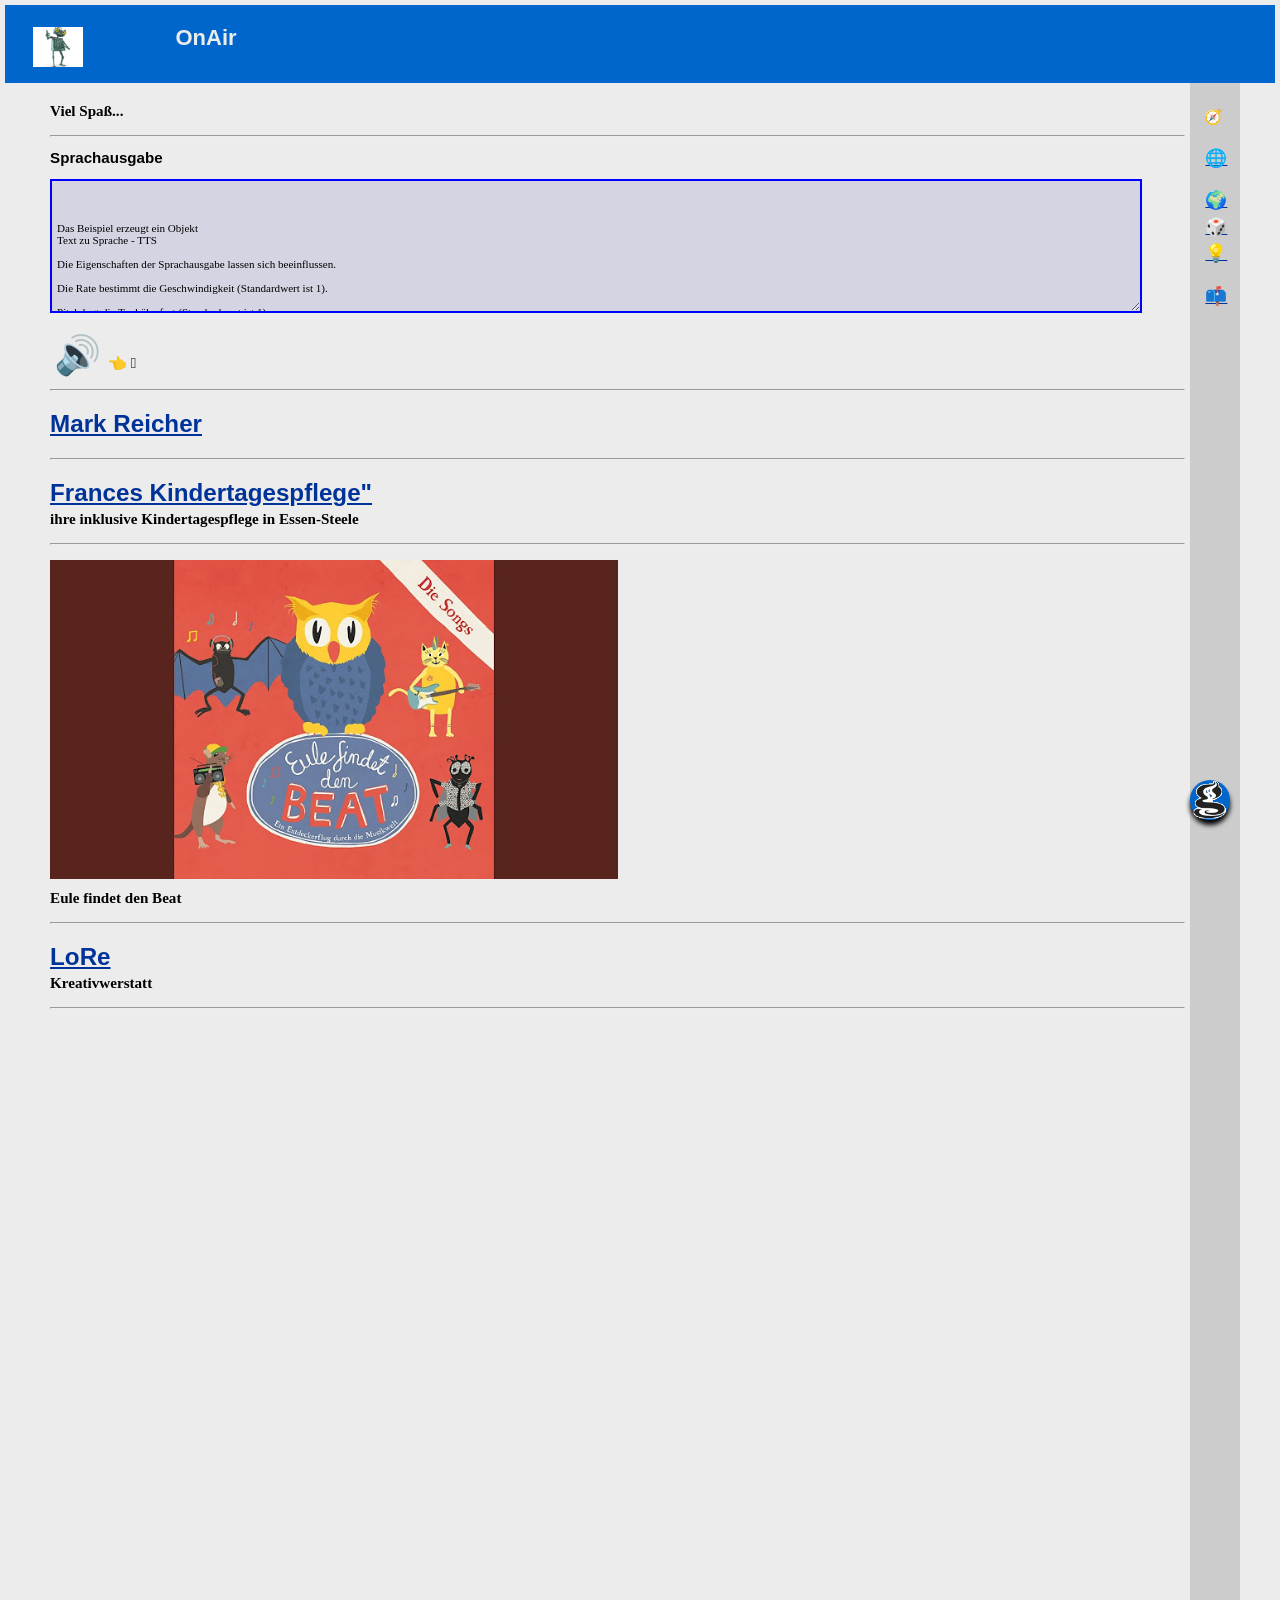
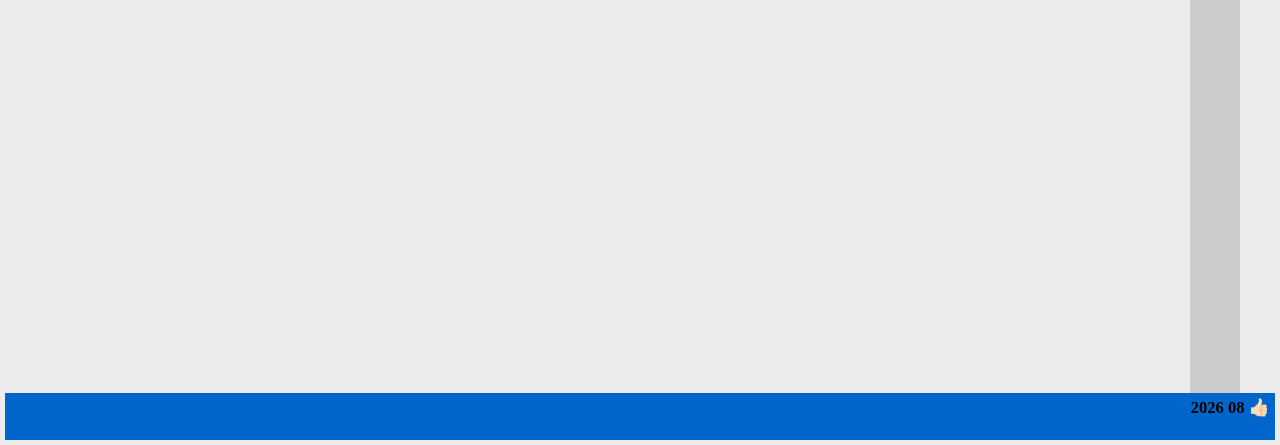
<file: index.html>
<!DOCTYPE html>
<html lang="de">
<head>
<title>OnAir</title>
<meta http-equiv="refresh" content="1200000">
<meta charset="utf-8">
<meta name="viewport" content="width=device-width, initial-scale=1.0">
<link rel="stylesheet" href="global-css.css" type="text/css">
<style>
body { 
font-family: sans-serif; 
padding: 5px; }


.grid-container {
  margin-top: 10px;
  display: grid;
  grid-template-columns: 70px 1fr 50px 50px;
  gap: 5px;
  align-items: center;
}


p {
font: 1.5em serif;
font-weight: 900;
color:rgb(0,0,0,1.0);
text-align: ;
text-decoration: none;
margin: ;
}

.irgendwas {
font: 1.5em serif;
font-weight: 900;
color:rgb(0,0,0,1.0);
text-align: ;
text-decoration: none;
width: 50px;
height: 50px;
background: #ccc; 
border: 1px solid blue; 
padding: 5px;
margin: 2px;
}

button { 
cursor: pointer; 
font: 2.5em serif;
font-weight: 900;
color: rgb(0,0,0,1.0);
text-align: right;
text-decoration: none;
width: 50px;
height: 40px;
background: rgba(0,0,0,0.0); 
border: 0px solid blue; 
padding: 1px;
margin: 2px;
}

textarea { 
font: 1.1em serif;
font-weight: 500;
color:rgb(0,0,0,1.0);
text-align: ;
text-decoration: none;
width: 95%;
height: 120px;
background:rgba(0,0,150,0.1);
border: 2px solid blue; 
padding: 5px;
margin: ;
 }


</style>
</head>
<body>
  <div class="page"> <header> <img alt="logo" src="rRost.jpg" width=""> 
  <h1 class="Titel">OnAir</h1>
  </header> 
  <div class="content"> <aside id="news"> 
    <p>News ... Aktuell 0517</p>
    </aside> <main> 
    <p>Viel Spa&szlig;... </p>
    <hr>
<!--<p><a href="url"></a></p><p>...</p> // -->



<h2>Sprachausgabe</h2>


<textarea id="text1">



Das Beispiel erzeugt ein Objekt 
Text zu Sprache - TTS

Die Eigenschaften der Sprachausgabe lassen sich beeinflussen. 

Die Rate bestimmt die Geschwindigkeit (Standardwert ist 1).

Pitch legt die Tonhöhe fest (Standardwert ist 1). 

Volume stellt die Lautstärke ein (Standardwert ist 1). 

Bei einem Klick auf den Lautsprecher wird der Text mit speechSynthesis - synth.speak(utterance)  vorgelesen.

Beachte: 
Die maximale Länge des Textes, der in jeder Äußerung gesprochen werden kann, beträgt 32.767 Zeichen.
Das Märchen Hänsel und Gretel müsste man auf zwei Äußerungen verteilen, oder kürzen.

Noch etwas
Die Zeilen, oben im Textfeld kannst du für eigene Versuche nutzen.
Gib einfach etwas ein.



</textarea>

<br>
<p>
<button onclick="speakText()">🔊 </button> 👈 🫆
</p>

		<hr>
<!-- Mark Reicher -->
<p><a href="https://m.youtube.com/@MarkReicher" target="_blank">
Mark Reicher </a></p>

		
		<hr>
<!-- neuer Link -->
<p><a href="https://www.franceskindertagespflege.de/" target="_blank">
Frances Kindertagespflege"</a><br>
ihre inklusive Kindertagespflege in Essen-Steele</p>


		<hr>	
<!-- Eule sucht den Bea -->
<p><a href="https://youtube.com/playlist?list=PLxRuIiRd30WltyTuS3wxS6XWppFFGOAt6&" target="_blank">
<img src="eule.jpg" width="50%"></a><br>Eule findet den Beat</p>

		<hr>

<p><a href="https://neue-arbeit-essen.de/wege-in-arbeit/lore/" target="_blank">
LoRe</a><br>Kreativwerstatt</p>

<hr>

		
    <p>&nbsp;</p>
    <p>&nbsp;</p>
    <p>&nbsp;</p>
    <p>&nbsp;</p>
    <p>&nbsp;</p>

    <p>&nbsp;</p>
    <p>&nbsp;</p>
    <p>&nbsp;</p>
    <p>&nbsp;</p>
    <p>&nbsp;</p>

    <p>&nbsp;</p>
    <p>&nbsp;</p>
    <p>&nbsp;</p>
    <p>&nbsp;</p>
    <p>&nbsp;</p>

    <p>&nbsp;</p>
    <p>&nbsp;</p>
    <p>&nbsp;</p>
    <p>&nbsp;</p>
    <p>&nbsp;</p>
		
    <p>&nbsp;</p>
    <p>&nbsp;</p>
    <p>&nbsp;</p>
    <p>&nbsp;</p>
    <p>&nbsp;</p>

    <p>&nbsp;</p>
    <p>&nbsp;</p>
    <p>&nbsp;</p>
    <p>&nbsp;</p>
    <p>&nbsp;</p>




		
    </main> <nav> 
    <h4>🧭</h4>
    <ul>
      <li><a href="#">🌐 </a></li>
      <br>
      <li><a href="#">🌍 </a></li>
      <li><a href="#">🎲 </a></li>
      <li><a href="#">💡 </a></li>
      <br>
      <li><a href="#">📫 </a></li>
    </ul>



    </nav> </div>
  <footer> 
  <p>2026 08 👍🏻 </p>
  </footer> </div>


<div class="floating-container">

  <div class="floating-menu" id="menu">
    
    
	<div class="menu-item"><a href="#">OnAir</a></div>
    <div class="menu-item">🎯</div>

    <div class="menu-item toggle" onclick="toggleSub()">
      X3D / VRML ?
    </div>
    <div class="menu-item sub">🎲</div>
    <div class="menu-item sub">💡</div>

    <div class="menu-item">📫</div>
  </div>

  <div class="floating-button" onclick="toggleMenu()"> <img src="geoCities.gif" width="34" height="38"></div>

</div>






<script>

let menuOpen = false;
let subOpen = true;

function toggleMenu() {
  const menu = document.getElementById('menu');
  menuOpen = !menuOpen;
  menu.classList.toggle('open', menuOpen);
}

function toggleSub() {
  const subs = document.querySelectorAll('.sub');
  subOpen = !subOpen;
  subs.forEach(el => {
    el.style.display = subOpen ? 'block' : 'none';
  });
}

// initial state
window.onload = () => {
  document.querySelectorAll('.sub').forEach(el => {
    el.style.display = 'block';
  });
};


let synth = window.speechSynthesis;

function speakText() {
  let text = document.getElementById("text1").value;
  let utterance = new SpeechSynthesisUtterance(text);
  synth.cancel();
  utterance.rate = 1;
  utterance.pitch = 1;
  utterance.volume = 0.2;
  synth.speak(utterance);  
}

</script>
</body>
</html>
</body>
</html>
</file>
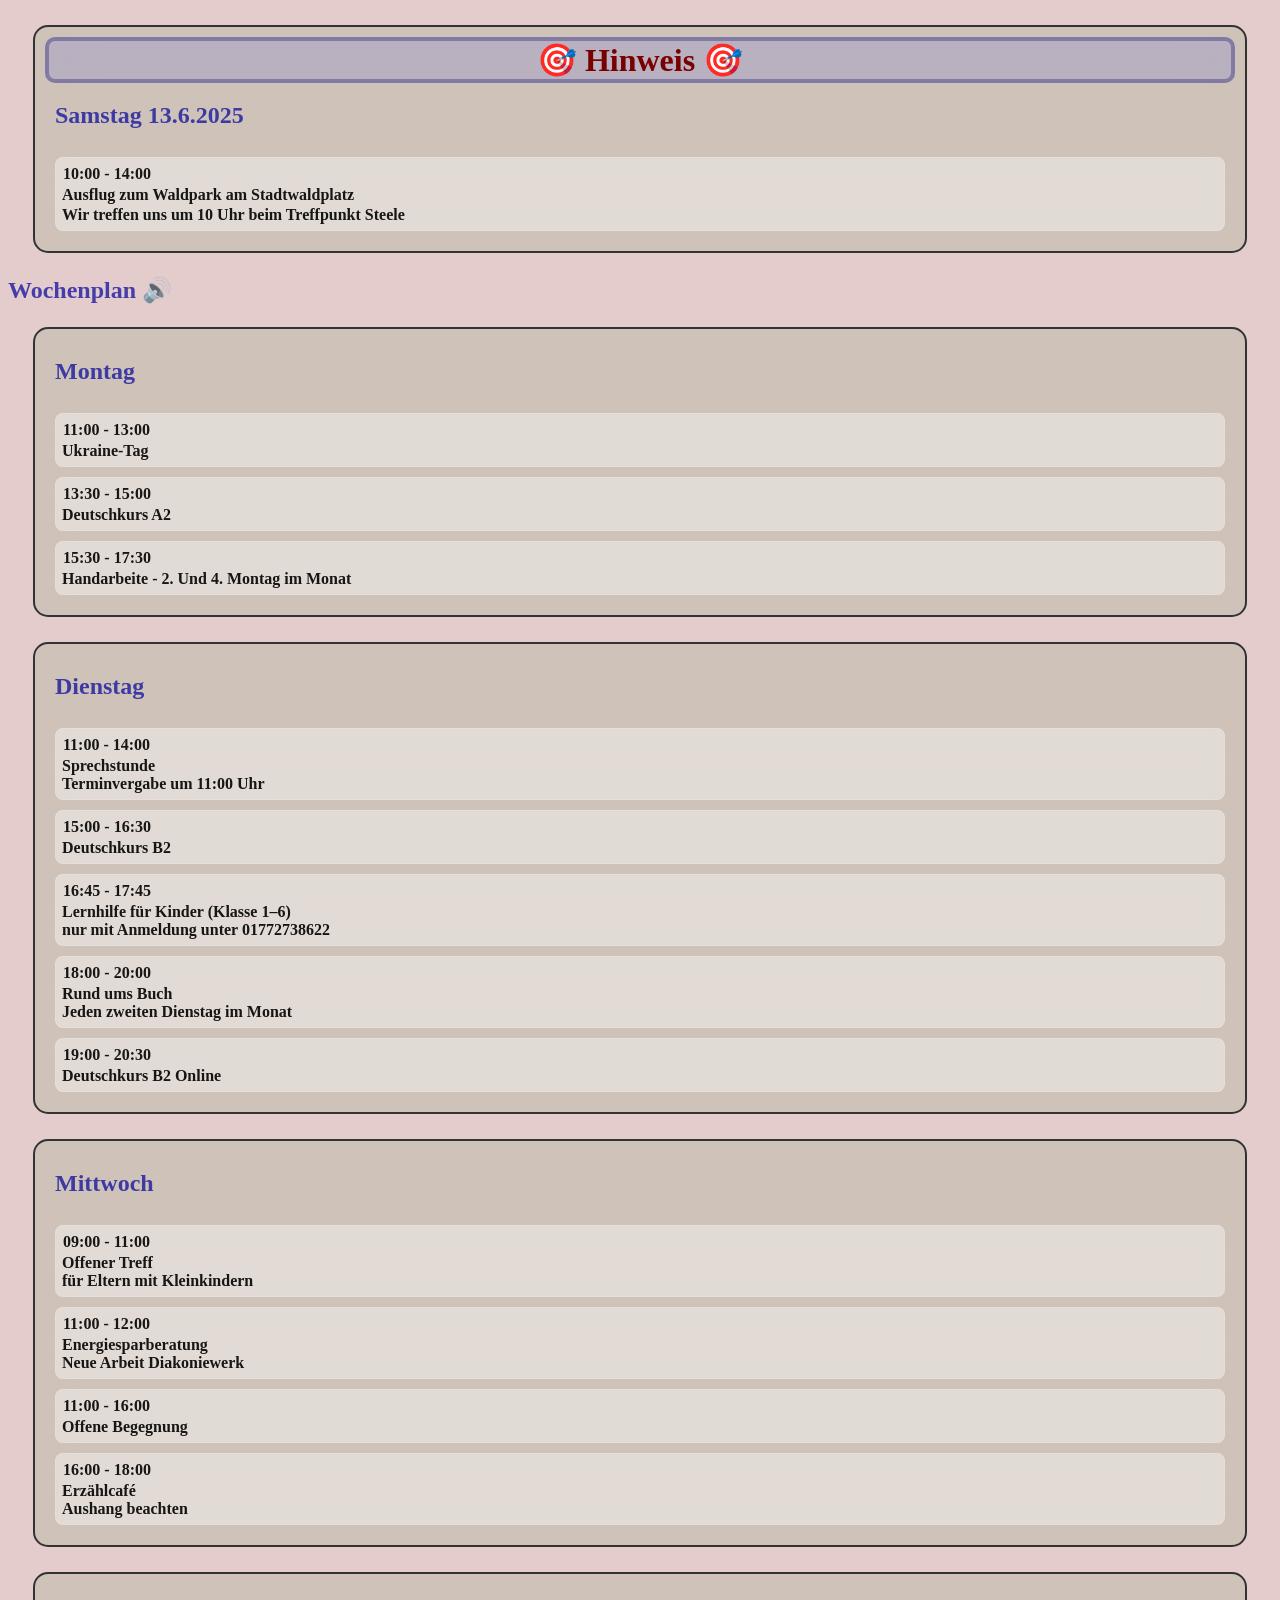
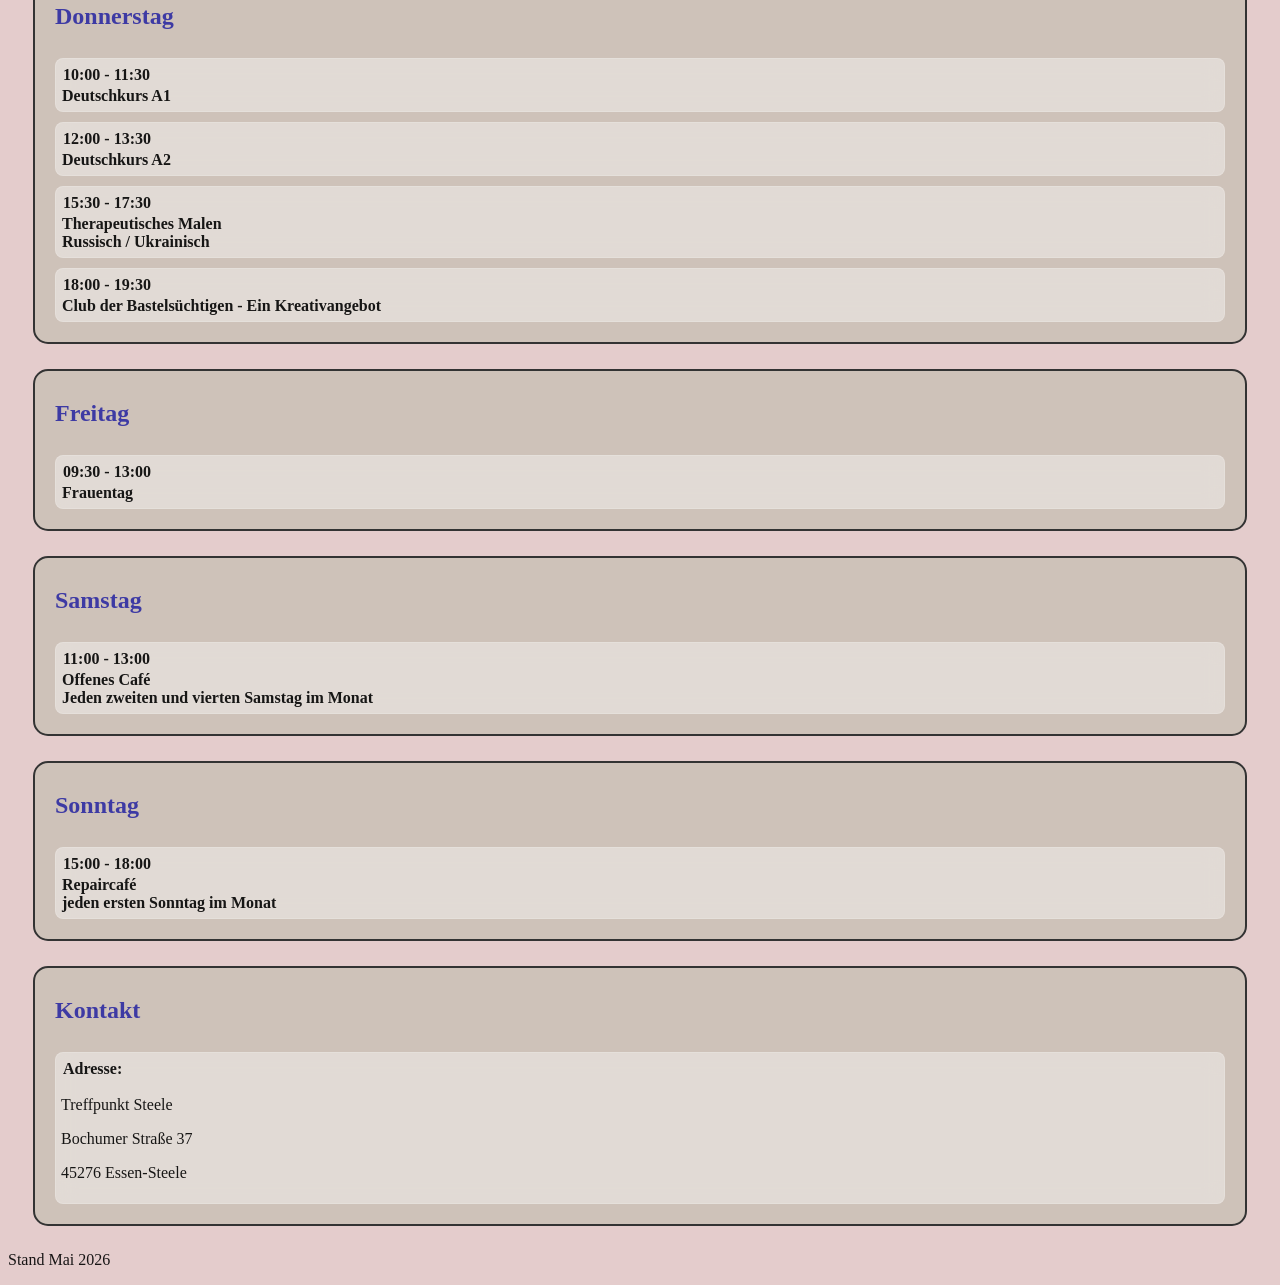
<file: TreffpunktSteele/index.html>
<!DOCTYPE html>
<html lang="de">
<head>
<meta charset="UTF-8">
<title>Treffpunkt Steele</title>

<style>
body {
    font-size: ;
    font-family: Verdana;
    color: rgb(0,0,0,0.9);
    padding: 15;
    margin: ;
    background-color: rgb(120,0,0,0.2);
}

a {
    display: block;
    margin: 10px 0;
    cursor: pointer;
    color: blue;
}

.box {
    font: ;
    font-weight: ;
    background-color: rgb(15,105,20,0.1);
    border: 2px solid #333; 
    border-radius:15px;
    padding:10px;
    margin: 25px;
}

.box2 {
    font: ;
    font-weight: ;
    background:rgba(255,255,255,0.08);
    backdrop-filter:blur(60px);
    border: 5px solid #003399; 
    border-radius:8px;
    padding:5px;
    margin: 10px;
}

.glass{
    background:rgba(255,255,255,0.4);
    backdrop-filter:blur(10px);
    border:1px solid rgba(255,255,255,0.15);
}


.tag {
    font: .9em/100% , serif;
    font-weight: 800;
    color: rgb(0,0,200,0.6);
    background: ; 
    border: 0px solid rgb(0,0,100,0.3); 
    padding:10px;
    margin: 0px;
}

.wann {
    font: .8em/120%, serif;
    font-weight: 900;
    background:; 
    border: ; 
    padding: 2px 2px 2px 2px;
    margin-too: 0px;
}


.was {
    font: 1.8em/100%, serif;
    font-weight: 600;
    background:; 
    border: ; 
    padding:1px;
    margin: 0px;
}



a:any-link {
    font: 1.5em/1.0 serif;
    font-weight: 700;
    color:rgb(0,0,155,0.7);
    text-decoration: none;
}

ul {list-style-type: none;
}


.hinweis {
    font: 2em serif;
    font-weight: 900;
    color:rgb(120,0,0,1.0);
    text-align: center;
    text-decoration: none;
    width: ;
    background:rgba(5,25,255,0.1);
    backdrop-filter:blur(25px);
    border: 4px solid rgb(0,0,100,0.3);
    border-radius:10px;
    padding:0px;
    margin: 0px;

}

</style>

</head>

<body>




<div class="box" id="Hinweis">
<div class="hinweis" id="hinweis">
🎯 Hinweis 🎯</div>
<div class="tag"><a href="#L" onclick="-speakWaldpark()">Samstag 13.6.2025</a></div>

<div class="box2 glass">
<div class="wann">10:00 - 14:00</div>
<div class="was">Ausflug zum Waldpark am Stadtwaldplatz&nbsp;</div>
<div class="was">Wir treffen uns um 10 Uhr beim Treffpunkt Steele&nbsp;</div>
</div>
</div>

<a href="#L" onclick="speakWp()">Wochenplan 🔊</a></h1>




<div class="box" id="Montag">
<div class="tag"><a href="#L" onclick="speakMo()">Montag</a></div>

<div class="box2 glass">
<div class="wann">11:00 - 13:00</div>
<div class="was">Ukraine-Tag&nbsp;</div>
</div>
<div class="box2 glass">
<div class="wann">13:30 - 15:00 </div>
<div class="was">Deutschkurs A2&nbsp;</div>
</div>
<div class="box2 glass">
<div class="wann">15:30 - 17:30 </div>
<div class="was">Handarbeite - 2. Und 4. Montag im Monat&nbsp;</div>
</div>
</div>



<div class="box">
<div class="tag"><a href="#L" onclick="speakDi()">Dienstag</a></div>
<div class="box2 glass">
<div class="wann">11:00 - 14:00 </div>
<div class="was">Sprechstunde <br>Terminvergabe um 11:00 Uhr</div>
</div>
<div class="box2 glass">
<div class="wann">15:00 - 16:30 </div>
<div class="was">Deutschkurs B2&nbsp;&nbsp;</div>
</div>
<div class="box2 glass">
<div class="wann">16:45 - 17:45 </div>
<div class="was">Lernhilfe f&uuml;r Kinder (Klasse 1&ndash;6)<br> nur mit Anmeldung unter 01772738622&nbsp;</div>
</div>
<div class="box2 glass">
<div class="wann">18:00 - 20:00 </div>
<div class="was">Rund ums Buch <br>Jeden zweiten Dienstag im Monat&nbsp;</div>
</div>
<div class="box2 glass">
<div class="wann">19:00 - 20:30 </div>
<div class="was">Deutschkurs B2 Online</div>
</div>
</div>




<div class="box" id="Mittwoch">
<div class="tag"><a href="#L" onclick="speakMi()">Mittwoch</a></div>
<div class="box2 glass">
<div class="wann">09:00 - 11:00</div>
<div class="was">Offener Treff <br>f&uuml;r Eltern mit Kleinkindern&nbsp;</div>
</div>
<div class="box2 glass">
<div class="wann">11:00 - 12:00</div>
<div class="was">Energiesparberatung <br>Neue Arbeit Diakoniewerk&nbsp;</div>
</div>
<div class="box2 glass">
<div class="wann">11:00 - 16:00</div>
<div class="was">Offene Begegnung</div>
</div>
<div class="box2 glass">
<div class="wann">16:00 - 18:00</div>
<div class="was">Erz&auml;hlcaf&eacute; <br>Aushang beachten&nbsp;</div>
</div>
</div>




<div class="box" id="Donnerstag">
<div class="tag"><a href="#L" onclick="speakDo()">Donnerstag</a></div>
<div class="box2 glass">
<div class="wann">10:00 - 11:30</div>
<div class="was">Deutschkurs A1&nbsp;</div>
</div>
<div class="box2 glass">
<div class="wann">12:00 - 13:30</div>
<div class="was">Deutschkurs A2&nbsp;</div>
</div>
<div class="box2 glass">
<div class="wann">15:30 - 17:30</div>
<div class="was">Therapeutisches Malen <br>Russisch / Ukrainisch&nbsp;</div>
</div>
<div class="box2 glass">
<div class="wann">18:00 - 19:30</div>
<div class="was">Club der Bastels&uuml;chtigen - Ein Kreativangebot&nbsp;</div>
</div>
</div>



<div class="box" id="Freitag">
<div class="tag"><a href="#L" onclick="speakFr()">Freitag</a></div>
<div class="box2 glass">
<div class="wann">09:30 - 13:00</div>
<div class="was">Frauentag&nbsp;&nbsp;</div>
</div></div>



<div class="box" id="Samstag">
<div class="tag"><a href="#L" onclick="speakSa()">Samstag</a></div>
<div class="box2 glass">
<div class="wann">11:00 - 13:00</div>
<div class="was">Offenes Caf&eacute;<br>Jeden zweiten und vierten Samstag im Monat&nbsp;</div>
</div>
</div>



<div class="box" id="Sonntag">
<div class="tag"><a href="#L" onclick="speakSo()">Sonntag</a></div>
<div class="box2 glass">
<div class="wann">15:00 - 18:00</div>
<div class="was">Repaircaf&eacute; <br>jeden ersten Sonntag im Monat</div>
</div></div>




<div class="box">
<div class="tag"><a href="#L" onclick="speakKD()">Kontakt</a></div>
<div class="box2 glass">

<div class="wann">Adresse:&nbsp;</div>

<p>Treffpunkt Steele</p>

<p>Bochumer Stra&szlig;e 37</p>

<p>45276 Essen-Steele&nbsp;</p>

</div>

</div>


<p>Stand Mai 2026&nbsp;</p>





<script>


let wpMo1 = 
"11:00 - 13:00, Ukraine-Tag , ";

let wpMo2 = 
"13:30 - 15:00, Deutschkurs, A2 , ";

let wpMo3 = 
"jeden zweiten und vierten Montag im Monat 15:30 - 17:30  Handarbeiten,";
                     
let wpMo = 
"Montag, " + wpMo1 + wpMo2 + wpMo3;
                    
                    
let wpDi1 =
"11:00 - 14:00  Sprechstunde, Terminvergabe um 11:00 Uhr, ";

let wpDi1b =
"15:00 - 16:30  B2 Deutschkurs, ";


let wpDi2 =
"16:45 - 17:45  Lernhilfe für Kinder (erste bis sechste Klasse) nur mit Anmeldung Telefon  0 1 7 7 2,    7 3 8 ,  6 2 2,"; 

let wpDi4 =
"Jeden zweiten Dienstag im Monat 18:00 - 20:00  Rund ums Buch, ";

let wpDi5 =
"19:00 - 20:30  Online B2 Deutschkurs, ";

let wpDi = 
"Dienstag, " + wpDi1 + wpDi1b + wpDi2 + wpDi4 + wpDi5;



let wpMi1 = 
"09:00 - 11:00  Offener Treff, für Eltern mit Kleinkindern ";

let wpMi2 = 
"11:00 - 16:00  Offene Begegnung";

let wpMi3 = 
"16:00 - 18:00  Erzählcafé, Aushang beachten ";

let wpMi = 
"Mittwoch, " + wpMi1 + wpMi2 + wpMi3;



let wpDo1 = 
"10:00 - 11:30  Deutschkurs, A1 ";

let wpDo2 = 
"12:00 - 13:30  Deutschkurs, A2 ";

let wpDo3 = 
"15:30 - 17:30  Therapeutisches Malen,  Russisch / Ukrainisch ";

let wpDo4 = 
"18:00 - 19:30  Club der Bastelsüchtigen,  Ein Kreativangebot ";

let wpDo = 
"Donnerstag, " + wpDo1 + wpDo2 + wpDo3 + wpDo4;



let wpFr1 = 
"09:30 - 13:00 ,Frauentag  ";

let wpFr = 
"Freitag, " + wpFr1;



let wpSa1 = 
"11:00 - 13:00 Jeden zweiten und vierten Samstag im Monat  Offenes Café ";

let wpSa = 
"Samstag, " + wpSa1;



let wpSo1 = 
"15:00 - 18:00 jeden ersten Sonntag im Monat Repair Café ";

let wpSo = 
"Sonntag, " + wpSo1;


let KD =
"Kontaktdaten,  Adresse  Treffpunkt Steele   Bochumer Straße Nr.37  Postleitzahl 45276 Essen-Steele ";




let Waldpark =
"Am Samstag 13.6.2025 treffen wir uns beim Treffpunkt Steele um 10 Uhr und machen einen Ausflug zum Waldpark am Stadtwaldplatz. Der Ausflug wird bis etwa 14 Uhr dauern. Jeder bringt etwas für ein kleines Picknick mit.";






function speakWaldpark() {
    if ('speechSynthesis' in window) {
        speechSynthesis.speak(
            new SpeechSynthesisUtterance(
            "Aus der Gruppe wurde der Wunsch nach einem Ausflug geäußert. " 
            + Waldpark)
             );
    }
}


function speakWp() {
    if ('speechSynthesis' in window) {
        speechSynthesis.speak(
            new SpeechSynthesisUtterance(
            "Treffpunkt Steele.   ." 
            + wpMo + wpDi + wpMi + wpDo + wpFr + wpSa + wpSo)
             );
    }
}

function speakMo() {
    if ('speechSynthesis' in window) {
        speechSynthesis.speak(
            new SpeechSynthesisUtterance(
            "Treffpunkt Steele, " 
            + wpMo)
             );
    }
}


function speakDi() {
    if ('speechSynthesis' in window) {
        speechSynthesis.speak(
            new SpeechSynthesisUtterance(
            "Treffpunkt Steele, " 
            + wpDi)
             );
    }
}

function speakMi() {
    if ('speechSynthesis' in window) {
        speechSynthesis.speak(
            new SpeechSynthesisUtterance(
            "Treffpunkt Steele, " 
            + wpMi)
             );
    }
}



function speakDo() {
    if ('speechSynthesis' in window) {
        speechSynthesis.speak(
            new SpeechSynthesisUtterance(
            "Treffpunkt Steele, " 
            + wpDo)
             );
    }
}




function speakFr() {
    if ('speechSynthesis' in window) {
        speechSynthesis.speak(
            new SpeechSynthesisUtterance(
            "Treffpunkt Steele, " 
            + wpFr)
             );
    }
}



function speakSa() {
    if ('speechSynthesis' in window) {
        speechSynthesis.speak(
            new SpeechSynthesisUtterance(
            "Treffpunkt Steele, " 
            + wpSa)
             );
    }
}



function speakSo() {
    if ('speechSynthesis' in window) {
        speechSynthesis.speak(
            new SpeechSynthesisUtterance(
            "Treffpunkt Steele, " 
            + wpSo)
             );
    }
}



function speakKD() {
    if ('speechSynthesis' in window) {
        speechSynthesis.speak(
            new SpeechSynthesisUtterance(
            "Treffpunkt Steele, " 
            + KD)
             );
    }
}


</script>



</body>
</html>
</file>
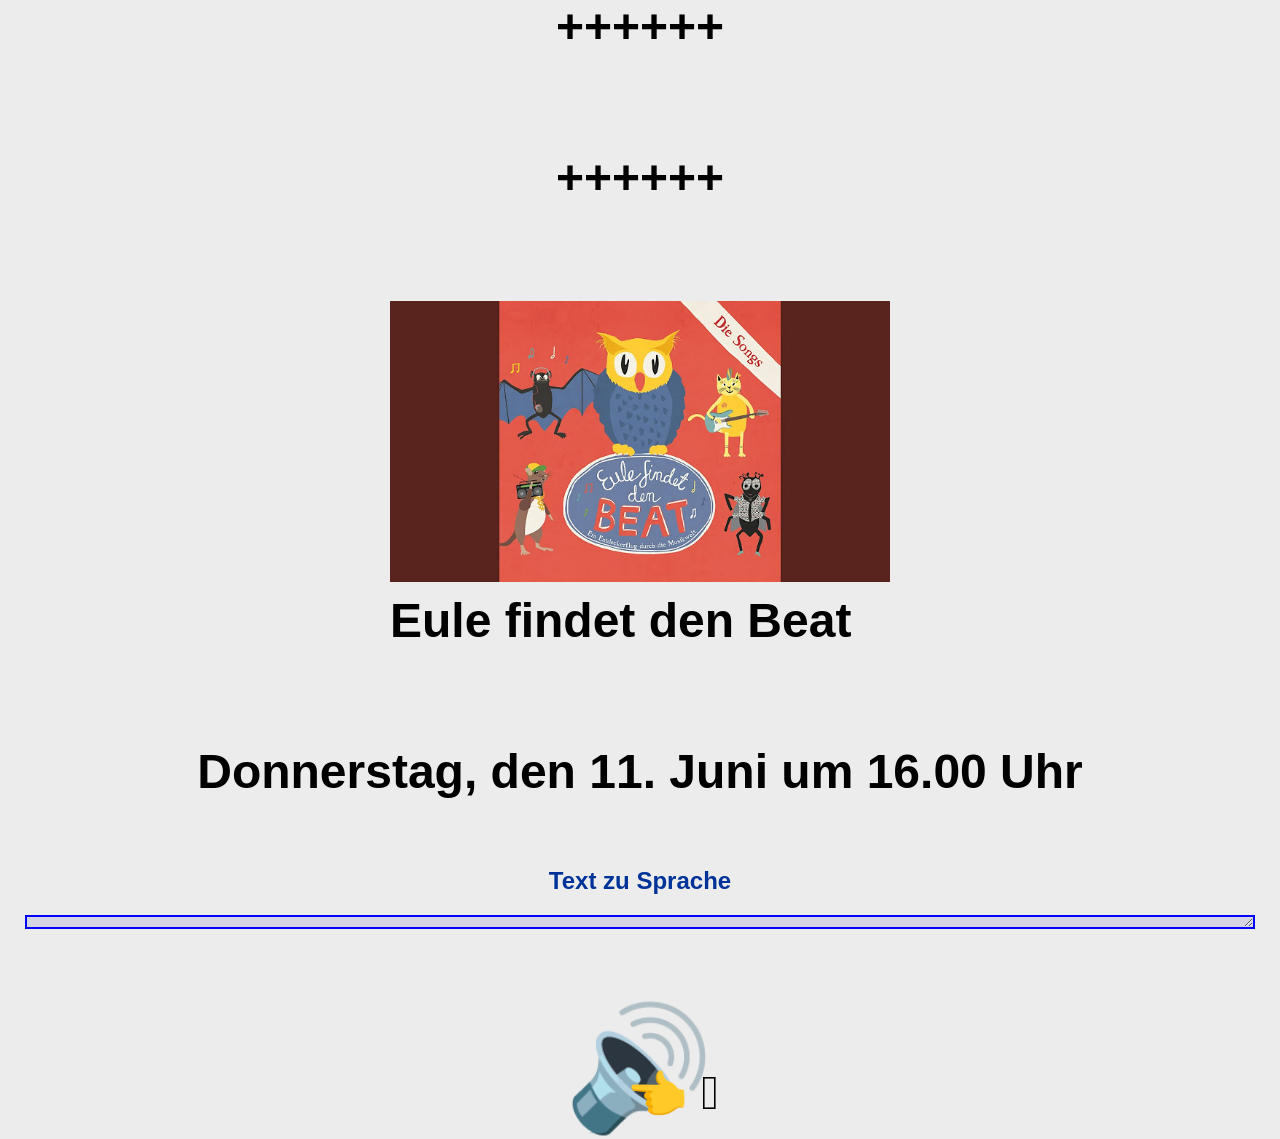
<file: index 0421.html>
<!DOCTYPE html>
<html lang="de">
<head>
<meta charset="UTF-8">
<title>OnAir</title>
<style>
  body {
  margin:0;
  display:flex;
  flex-direction:column;
  justify-content:center;
  align-items:center;
  height:100vh;
  font-family:sans-serif;
  background:#ececec;
  color:#003399;
  }
  a:active { 
  font-size: 2.0em; background-color: yellow; 
  color: black; 
  }
  h1 { font-size: 5.5em; align: center;}
  p {
font-size: 3.0em; 
font-weight: 700;
color:rgb(0,0,0,1.0);
align: center;
}

  
button { 
cursor: pointer; 
font: 2.5em serif;
font-weight: 900;
color: rgb(0,0,0,1.0);
text-align: right;
text-decoration: none;
width: 50px;
height: 40px;
background: rgba(0,0,0,0.0); 
border: 0px solid blue; 
padding: 1px;
margin: 2px;
}

textarea { 
font: 1.1em serif;
font-weight: 500;
color:rgb(0,0,0,1.0);
text-align: ;
text-decoration: none;
width: 95%;
height: 120px;
background:rgba(0,0,150,0.1);
border: 2px solid blue; 
padding: 5px;
margin: ;
 }



</style>
</head>
<body>
<h1>OnAir</h1>
<p>++++++</p>
<x3d width='500px' height='400px'>
    <scene>
        <shape>
            <appearance>
                <material diffuseColor='1 0 0'></material>
            </appearance>
            <box></box>
        </shape>
    </scene>
</x3d>
<p>++++++</p>
<p><a href="https://youtube.com/playlist?list=PLxRuIiRd30WltyTuS3wxS6XWppFFGOAt6&" target="_blank">
<img src="eule.jpg" width="500"></a><br>Eule findet den Beat</p>
  <p>Donnerstag, den 11. Juni um 16.00 Uhr </p>

<h2>Text zu Sprache</h2> 
<textarea id="text1">



Das Beispiel erzeugt ein Objekt 
Text zu Sprache - TTS

Die Eigenschaften der Sprachausgabe lassen sich beeinflussen. 

Die Rate bestimmt die Geschwindigkeit (Standardwert ist 1).

Pitch legt die Tonhöhe fest (Standardwert ist 1). 

Volume stellt die Lautstärke ein (Standardwert ist 1). 

Bei einem Klick auf den Lautsprecher wird der Text mit speechSynthesis - synth.speak(utterance)  vorgelesen.

Beachte: 
Die maximale Länge des Textes, der in jeder Äußerung gesprochen werden kann, beträgt 32.767 Zeichen.
Das Märchen Hänsel und Gretel müsste man auf zwei Äußerungen verteilen, oder kürzen.

Noch etwas
Die Zeilen, oben im Textfeld kannst du für eigene Versuche nutzen.
Gib einfach etwas ein.



</textarea>

<br>
<p>
<button onclick="speakText()">🔊 </button> 👈 🫆
</p>

<script>
let synth = window.speechSynthesis;

function speakText() {
  let text = document.getElementById("text1").value;
  let utterance = new SpeechSynthesisUtterance(text);
  synth.cancel();
  utterance.rate = 1;
  utterance.pitch = 1;
  utterance.volume = 0.2;
  synth.speak(utterance);  
}

  </script>
  
</body>
</html>
</file>
<file: global-css.css>
.start {
font: 1
	2.2em serif;
font-weight: 700;
color:rgb(255,255,55,1.0);
text-align: ;
text-decoration: none;
width: ;
height: ;
background: rgba(0,0,0, 1.0);
border: 3px solid blue; 
padding: 20px;
margin: 30px;
}

.fFeld {
font: 1.2em Verdana serif;
font-weight: 700;
color:rgb(255,255,255,1.0);
text-align: ;
text-decoration: none;
width: 95% ;
height: 450px;
background: rgba(5,25,255,1.0); 
border: 2px solid blue; 
padding: 3px;
margin: 2px;
}

.fEingabe {
font: 1.9em serif;
font-weight: 700;
color:rgb(0,0,0,1.0);
text-align: ;
text-decoration: none;
width: 80%;
height: ;
background: rgba(255,255,255,1.0); 
border: 2px solid blue; 
padding: 2px;
margin: 3px;
}





/* Floating Container */
.floating-container {
  position: fixed;
  right: 15px;
  bottom: 150px;
  z-index: 999;
  display: flex;
  flex-direction: column;
  align-items: flex-end;
}

/* Men?*/
.floating-menu {
  display: flex;
  flex-direction: column;
  gap: 1px;
  margin-bottom: 5px;

  background: rgba(255,255,255,0.6);
  border-radius: 5px;
  padding: 2px;

  transform: translateY(20px);
  opacity: 0;
  pointer-events: none;
  transition: 0.25s ease;
  min-width: 100px;
}

.floating-menu.open {
  transform: translateY(0);
  opacity: 1;
  pointer-events: auto;
}

.menu-item {
  color: White;
  padding: 1px 5px;
  border-radius: 2px;
  background: rgba(255,255,255,0.7);
  cursor: pointer;
  font-size: 15px;
}

.menu-item:hover {
  background: red;
}

.sub {
  margin-left: 3px;
  font-size: 12px;
  opacity: 0.75;
}

.toggle {
  cursor: pointer;
  font-weight: bold;
}

/* Floating Button (dein "Grafik-Ersatz") */
.floating-button {
  width: 10px;
  height: 10px;
  border-radius: 50%;
  background: #0066CC;
  color: white;
  display: flex;
  align-items: center;
  justify-content: center;
  font-size: 20px;
  cursor: pointer;
  box-shadow: 0 5px 5px rgba(0,0,0,2.8);
  position: fixed;
  right: 50px;
  bottom: 100px;
}

/* gro?s G als Testgrafik */
.big-g {
  font-size: 100px;
  text-align: center;
  margin-top: 40px;
  opacity: 0.2;
}




body {
    margin: 0;
    font-family: sans-serif;
	font-size: 0.9em;
    background: #ececec;
}


.page {
  display: grid;
  grid-template-rows: auto 1fr auto;
}

.content {
  display: grid;
  grid-template-columns:  0px 1fr 50px ;
  width: 100%;
  max-width: 1200px;
  margin: 0 auto;
}

/* 3-spaltiges Layout f?r breitere Viewports */
@media (min-width: 65em) { 
	body {
    grid-template-columns: 50px minmax(0, 1fr) 120px;	
    grid-template-rows: auto 1fr min-content;
	}
}

header, nav, main, article, section, aside, footer {
   border-radius: 0 0.0em 0.0em;
   border: ;
   padding: .5em;
}

header,footer {
	grid-column: 1 / -1;
}

header {
	display: grid;
	grid-column: 1 / -1;
	grid-row: 1;
	grid-template-columns: 15em 1fr;
	gap: 0.0em;
	
	background: #0066CC;
	border-color: #ecece;
	
	font-family: sans-serif; 
	font-size: 11px; 
	color: #ececec;
}

header img {
  width: 70px;
  height: 90%;
  object-fit: cover;
  padding-top: 0.5em;
  padding-left: 4.5em;
}

aside {
	background: #CCCCCC;
	border-color: #e7c157;
    padding-left: 8.0em;
}

nav {
	background: #CCCCCC;
	border-color: #e7c157;
    font-size: 1.0em;
    padding-left: 1.0em;
}

main {
	background: #ececec;
	border-color: #003399;
    padding-left: .8em;
    font-family: sans-serif;
	font-size: 0.7em;
}


footer {
	background: #0066CC;
	border-color: #8a9da8;
	font-family: sans-serif; 
	font-size: 11px; 
	color: #ececec;
}

footer * {
  float: right;
  clear: right;
  margin: 0 0 1em;
}
.s_css{
	font-family: sans-serif; 
	font-size: 14px;
; border-color: black black black #00FF66; border-style: solid; border-top-width: 0px; border-right-width: 0px; border-bottom-width: 0px; border-left-width: thick; background-color: #FFFFFF}

ul {
  padding-left: 2px;
  margin: 0;
  list-style: none;
}


.floating-container {
  position: fixed;
  right: 200px;
  bottom: 100px;
  z-index: 1000;
}

.floating-button {
  width: 40px;
  height: 40px;
  cursor: pointer;
}

.floating-menu {
  margin-bottom: 10px;
  display: none;
  flex-direction: column;
  background: rgba(30, 30, 30, 0.7);
  border: 1px solid rgba(255,255,255,0.2);
  padding: 10px;
  border-radius: 3px;
  backdrop-filter: blur(5px);
}

.floating-menu.open {
  display: flex;
}

code {
  display: block;
  font-family: monospace;
  padding: 0.1em 0.5em;
  background-color: #eee;
  border-color: black black black #00FF66; 
  border-style: solid; 
  border-top-width: 2px; 
  border-right-width: 2px; 
  border-bottom-width: 2px; 
  border-left-width: thick;
}

  

.menu-item:hover {
  background: green;
}

.sub {
  margin-left: 3px;
  font-size: 12px;
  opacity: 0.75;
}

.toggle {
  cursor: pointer;
  font-weight: bold;
}

/* Floating Button (dein "Grafik-Ersatz") */
.floating-button {
  width: 10px;
  height: 10px;
  border-radius: 50%;
  background: #0066CC;
  color: white;
  display: flex;
  align-items: center;
  justify-content: center;
  font-size: 20px;
  cursor: pointer;
  box-shadow: 0 5px 5px rgba(0,0,0,2.8);
  position: fixed;
  right: 50px;
  bottom: 80px;
}

/* gro?s G als Testgrafik */
.big-g {
  font-size: 100px;
  text-align: center;
  margin-top: 40px;
  opacity: 0.2;
}




body {
    margin: 0;
    font-family: sans-serif;
    background: #ececec;
}


.page {
  display: grid;
  grid-template-rows: auto 1fr auto;
}



/* 3-spaltiges Layout f?r breitere Viewports */
@media (min-width: 65em) { 
	body {
    grid-template-columns: 50px minmax(0, 1fr) 120px;	
    grid-template-rows: auto 1fr min-content;
	}
}

header, nav, main, article, section, aside, footer {
   border-radius: 0 0.0em 0.0em;
   border: ;
   padding: .5em;
}

header,footer {
	grid-column: 1 / -1;
}

header {
	display: grid;
	grid-column: 1 / -1;
	grid-row: 1;
	grid-template-columns: 15em 1fr;
	gap: 0.0em;
	
	background: #0066CC;
	border-color: #ecece;
	
	font-family: sans-serif; 
	font-size: 11px; 
	color: #ececec;
}

header img {
  width: 50px;
  height: 60%;
  object-fit: cover;
  padding-top: 1.5em;
  padding-left: 2.0em;
}

aside {
	background: #CCCCCC;
	border-color: #e7c157;
    padding-left: 8.0em;
}

nav {
	background: #CCCCCC;
	border-color: #e7c157;
    font-size: 1.0em;
    padding-left: 1.0em;
}

main {
	background: #ececec;
	border-color: #003399;
    padding-left: 1.0em;
    font-family: sans-serif;
	font-size: 0.7em;
}


footer {
	background: #0066CC;
	border-color: #8a9da8;
	font-family: sans-serif; 
	font-size: 11px; 
	color: #ececec;
}

footer * {
  float: right;
  clear: right;
  margin: 0 0 1em;
}
.s_css{
	font-family: sans-serif; 
	font-size: 14px;
; border-color: black black black #00FF66; border-style: solid; border-top-width: 0px; border-right-width: 0px; border-bottom-width: 0px; border-left-width: thick; background-color: #FFFFFF}

ul {
  padding-left: 1px;
  margin: 0;
  list-style: none;
  font-size: 14px;
}


a:any-link {
    font: bold 1.6em/150% sans-serif;
    color: #003399; 
    padding-top: 5px;
}

li {
	font-size: 11px;
}

.floating-container {
  position: fixed;
  right: 100px;
  bottom: 150px;
  z-index: 1000;
}

.floating-button {
  width: 40px;
  height: 40px;
  cursor: pointer;
}

.floating-menu {
  margin-bottom: 5px;
  display: none;
  flex-direction: column;
  background: rgba(30, 30, 30, 0.7);
  border: 1px solid rgba(255,255,255,0.2);
  padding: 3px;
  border-radius: 2px;
  backdrop-filter: blur(5px);
}

.floating-menu.open {
  display: flex;
}

code {
  display: block;
  font-family: monospace;
  padding: 0.1em 0.5em;
  background-color: #eee;
  border-color: black black black #00FF66; 
  border-style: solid; 
  border-top-width: 2px; 
  border-right-width: 2px; 
  border-bottom-width: 2px; 
  border-left-width: thick;
  }
</file>
